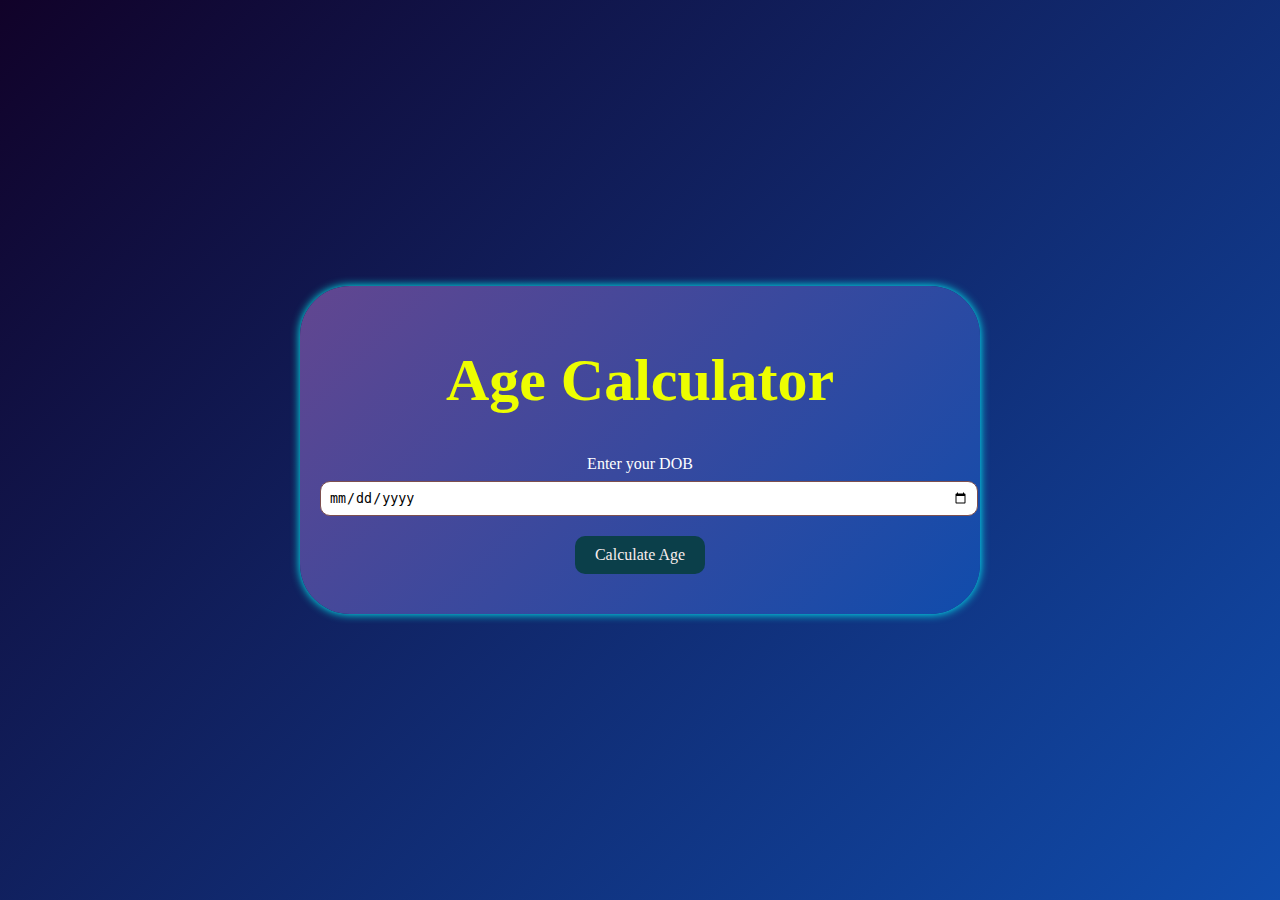
<file: Age Calculator/index.html>
<!DOCTYPE html>
<html lang="en">
<head>
    <meta charset="UTF-8">
    <meta name="viewport" content="width=device-width, initial-scale=1.0">
    <link rel="stylesheet" href="style.css">
    <title>Age Calculator</title>
</head>
<body>
    <div class="calculator-container">
        <h1><span>Age Calculator</span></h1>
        <div class="input-container">
            <label for="DOB">Enter your DOB</label>
            <input type="date" id="birthdate">
        </div>
        <button onclick="calculateAge()">Calculate Age</button>
        <div id="result"></div>
    </div>
    <script src="script.js"></script>
</body>

</html>
</file>
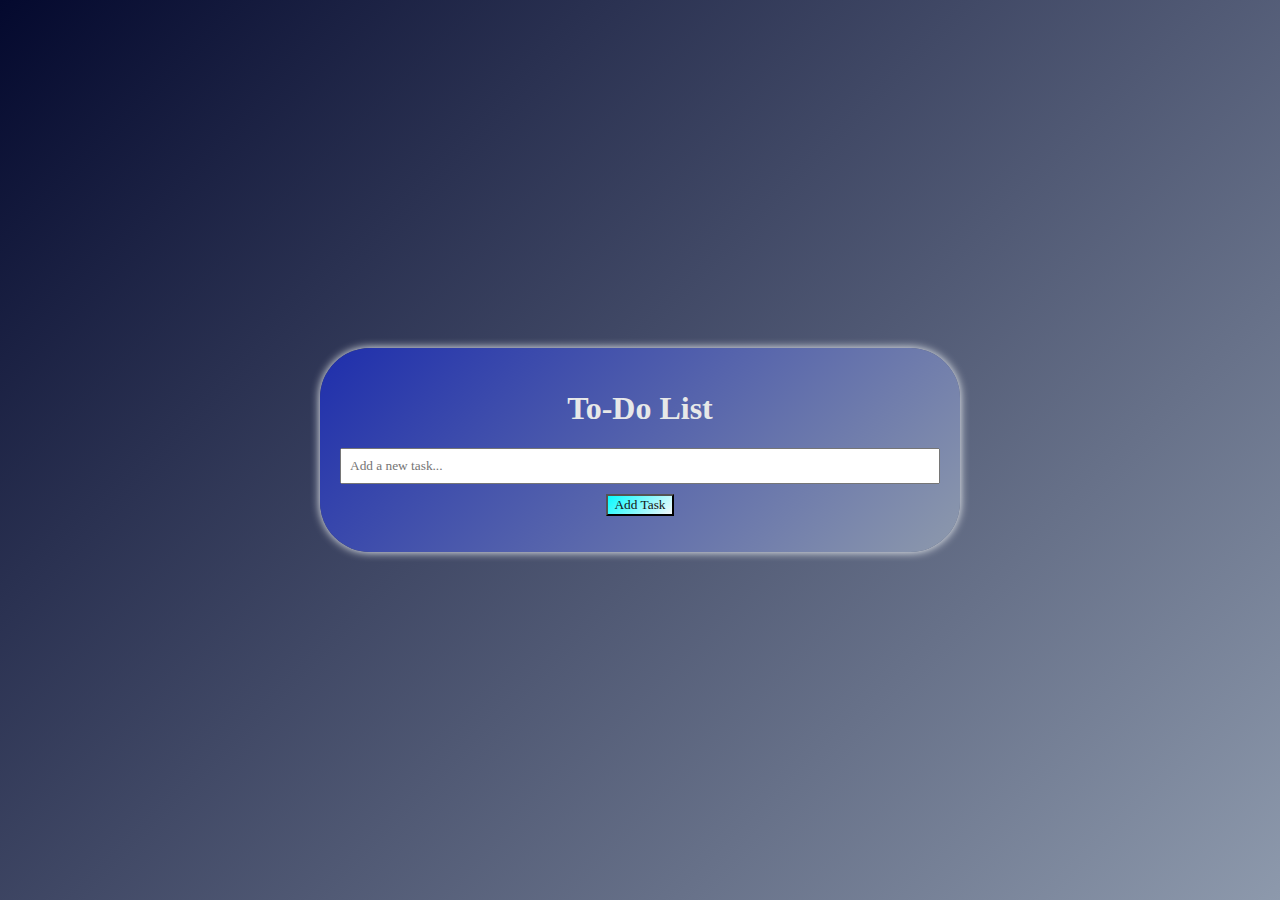
<file: TO DO LIST/index.html>
<!DOCTYPE html>
<html lang="en">
<head>
    <meta charset="UTF-8">
    <meta name="viewport" content="width=device-width, initial-scale=1.0">
    <title>To-Do List</title>
    <link rel="stylesheet" href="styles.css">
</head>
<body>
    <div id="todo-container">
        <h1>To-Do List</h1>
        <input type="text" id="taskInput" placeholder="Add a new task...">
        <button onclick="addTask()">Add Task</button>
        <ul id="taskList"></ul>
    </div>     
    <script src="script.js"></script>
</body>
</html>
</file>
<file: Age Calculator/style.css>
body {
    display: flex;
    align-items: center;
    justify-content: center;
    height: 100vh;
    margin: 0;
    font-family: 'Arial', sans-serif;
    background: linear-gradient(135deg, #110229, #104cac);
}
.calculator-container {
    padding: 20px;
    margin-left: 20px;
    margin-right: 20px;
    width: 50%;
    border-radius: 50px;
    background: linear-gradient(135deg, #624690, #104cac);
    box-shadow: 0 0 10px rgb(0, 255, 255);
    text-align: center;  
}
h1 {
    color: #edfe00;
    font-size: 60px;
    font-family: cursive;
}
.calculator-container label{
    color: #ffffff;
    font-family: cursive;
}
.input-container {
    margin-bottom: 20px;
}
label {
    display: block;
    margin-bottom: 8px;
    color: #666;
}
input {
    width: 100%;
    padding: 8px;
    border: 1px solid #7d4f4f;
    border-radius: 10px;
}
button {
    background-color: #0b3f4a;
    color: #f8eded;
    padding: 10px 20px;
    font-size: 16px;
    font-family: cursive;
    border: none;
    border-radius: 10px;
    cursor: pointer;
}
button:hover {
    background-color: #05aea9;
}
#result {
    margin-top: 20px;
    font-size: 18px;
    color: #ddff00;
    font-family: cursive;
}
</file>
<file: TO DO LIST/styles.css>
body {
    font-family: Arial, sans-serif;
    background-color: #f3e6e6;
    margin: 0;
    display: flex;
    font-family: cursive;
    justify-content: center;
    align-items: center;
    height: 100vh;
    background: linear-gradient(135deg, #04092e, #8d99ac);
}
#todo-container {
    width: 600px;
    background: linear-gradient(135deg, #1e2eac, #8d99ac);
    box-shadow: 0 0 10px rgb(250, 253, 253);
    border-radius: 50px;
    padding: 20px;
    text-align: center;
}
h1{
    color: rgb(231, 232, 232);
}
#todo-container button{
    font-family: cursive;
    color: #121414;
    background: linear-gradient(135deg, #08fbff, #f5f7fb);
}
#todo-container button:hover{
    background: #656a8e;
}
#taskInput {
    width: 100%;
    padding: 8px;
    box-sizing: border-box;
    font-family: cursive;
    margin-bottom: 10px;
}
#taskList {
    list-style-type: none;
    padding: 0;
}
.taskItem {
    display: flex;
    justify-content: space-between;
    align-items: center;
    border: 1px solid #5e5b5b;
    border-radius: 50px;
    padding: 8px;
    margin: 5px 0;
}
.deleteBtn {
    background-color: #1ba7ae;
    color: #171313;
    border: none;
    font-family: cursive;
    padding: 5px 10px;
    cursor: pointer;
}
</file>
